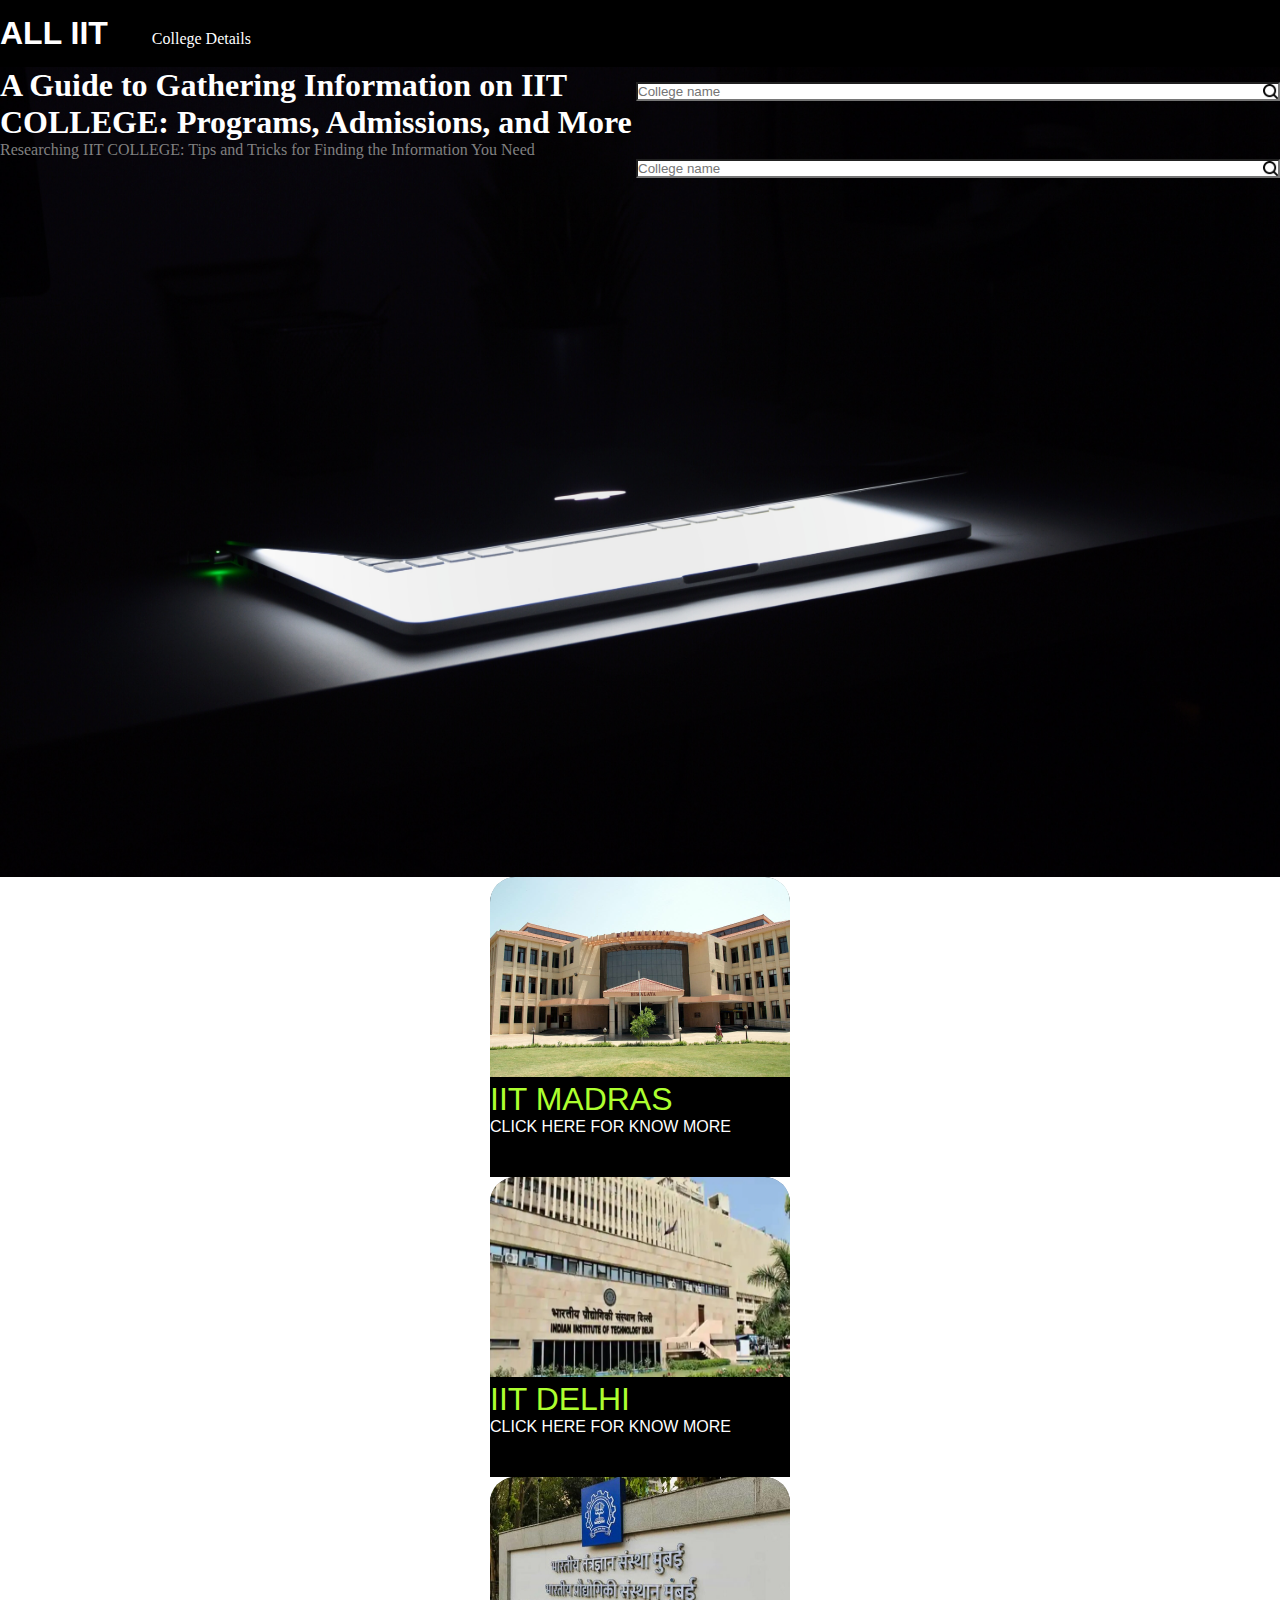
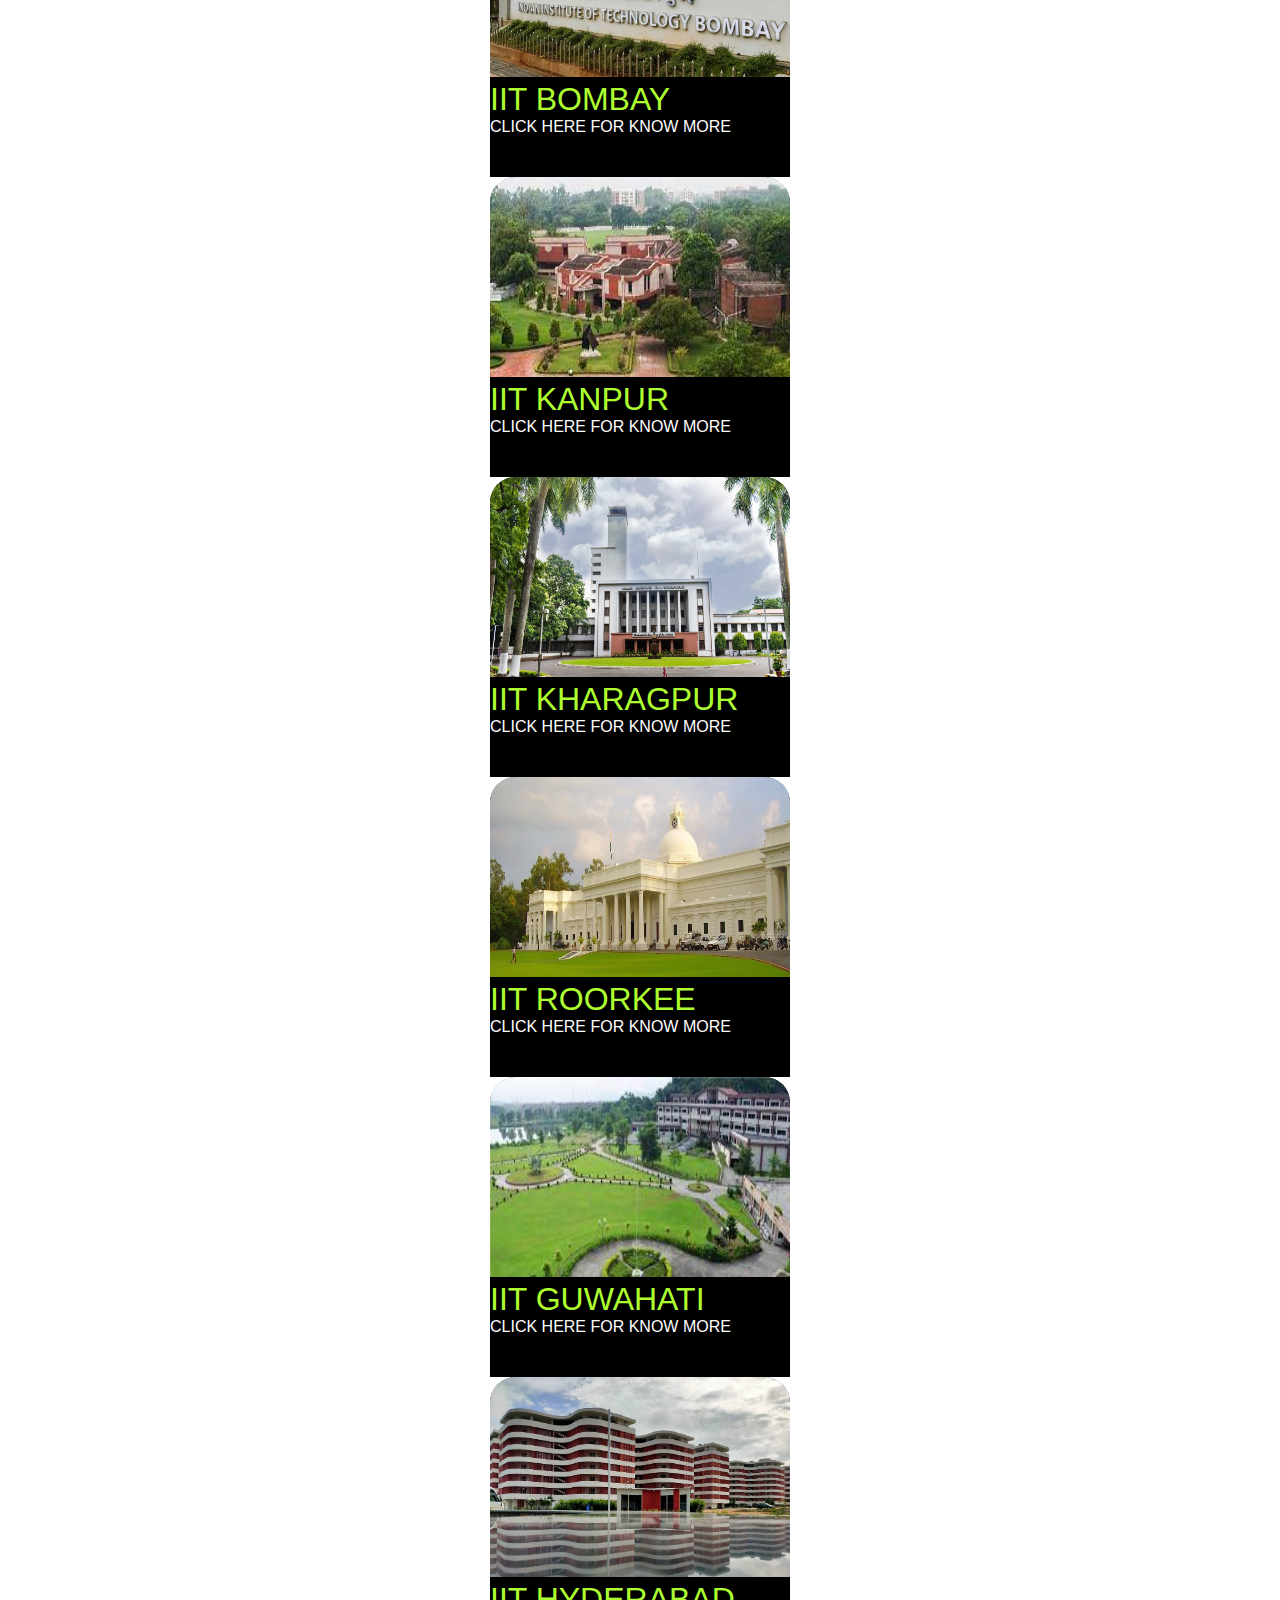
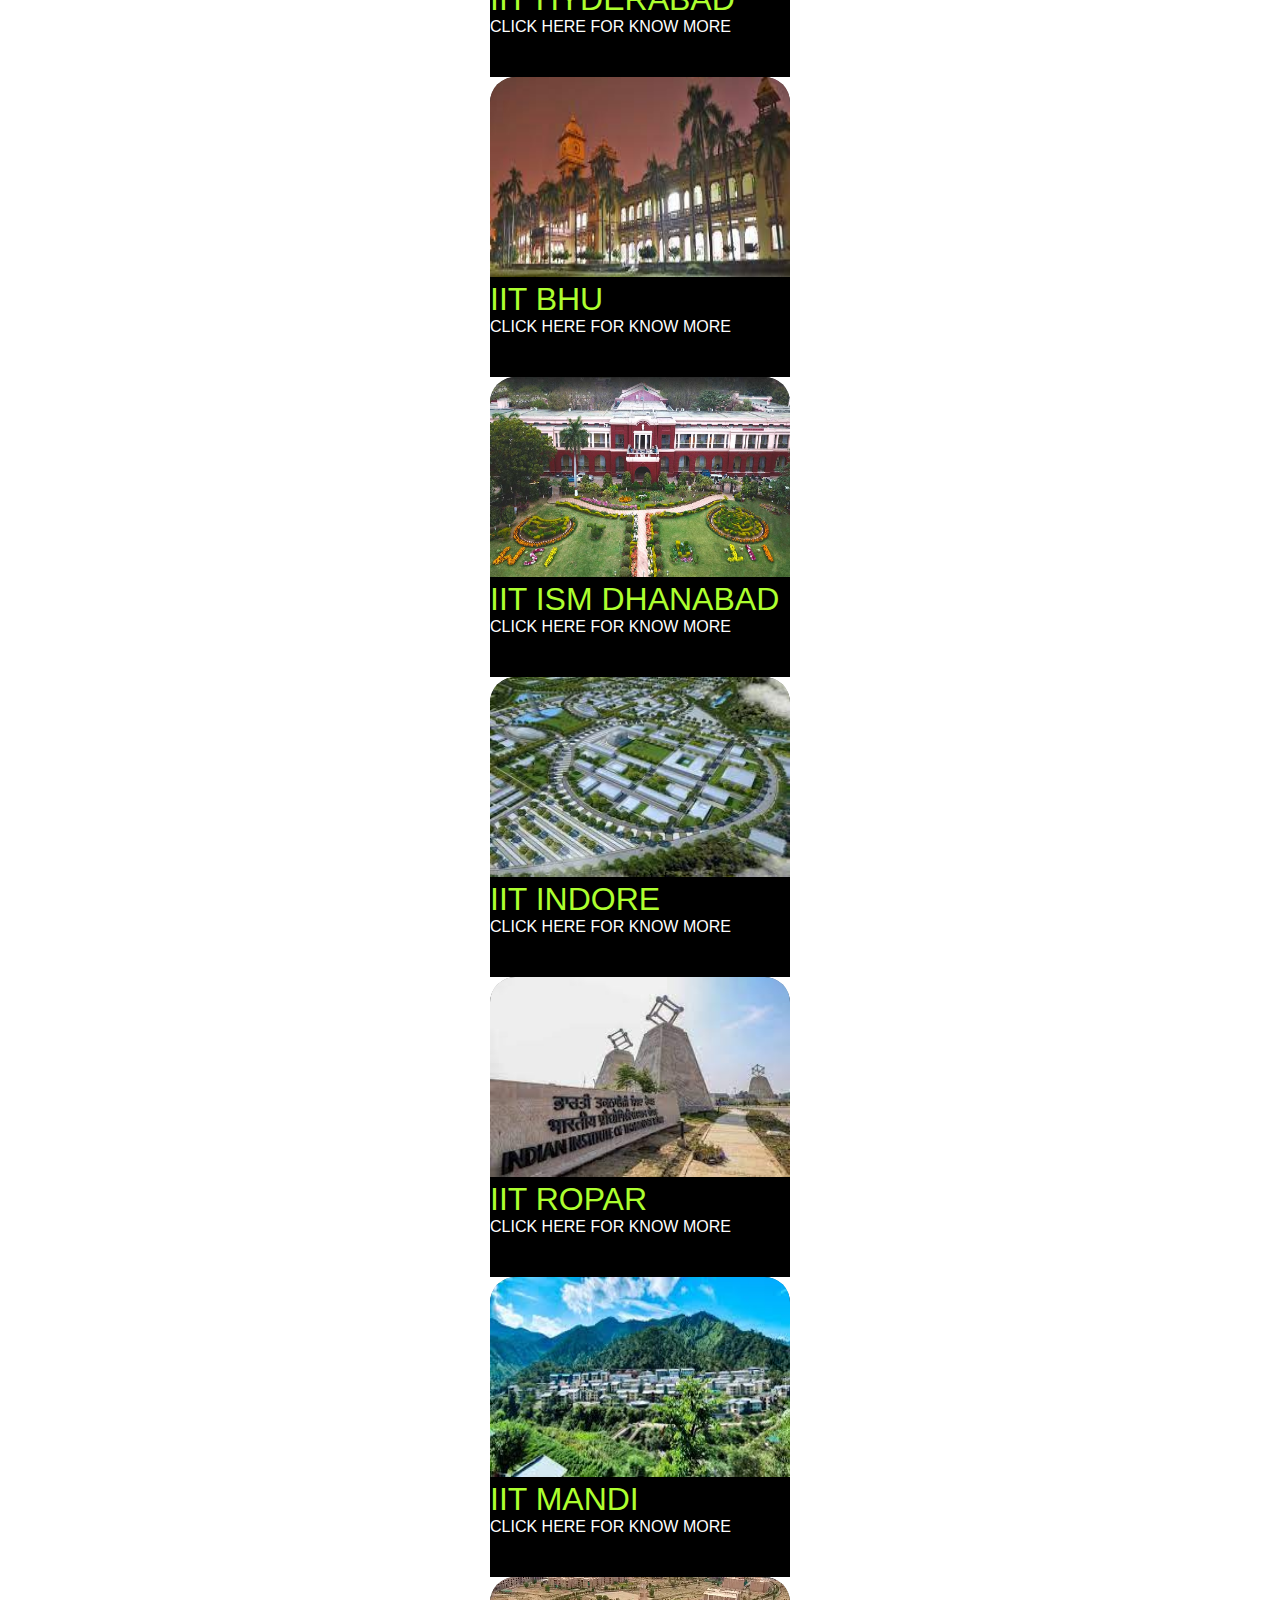
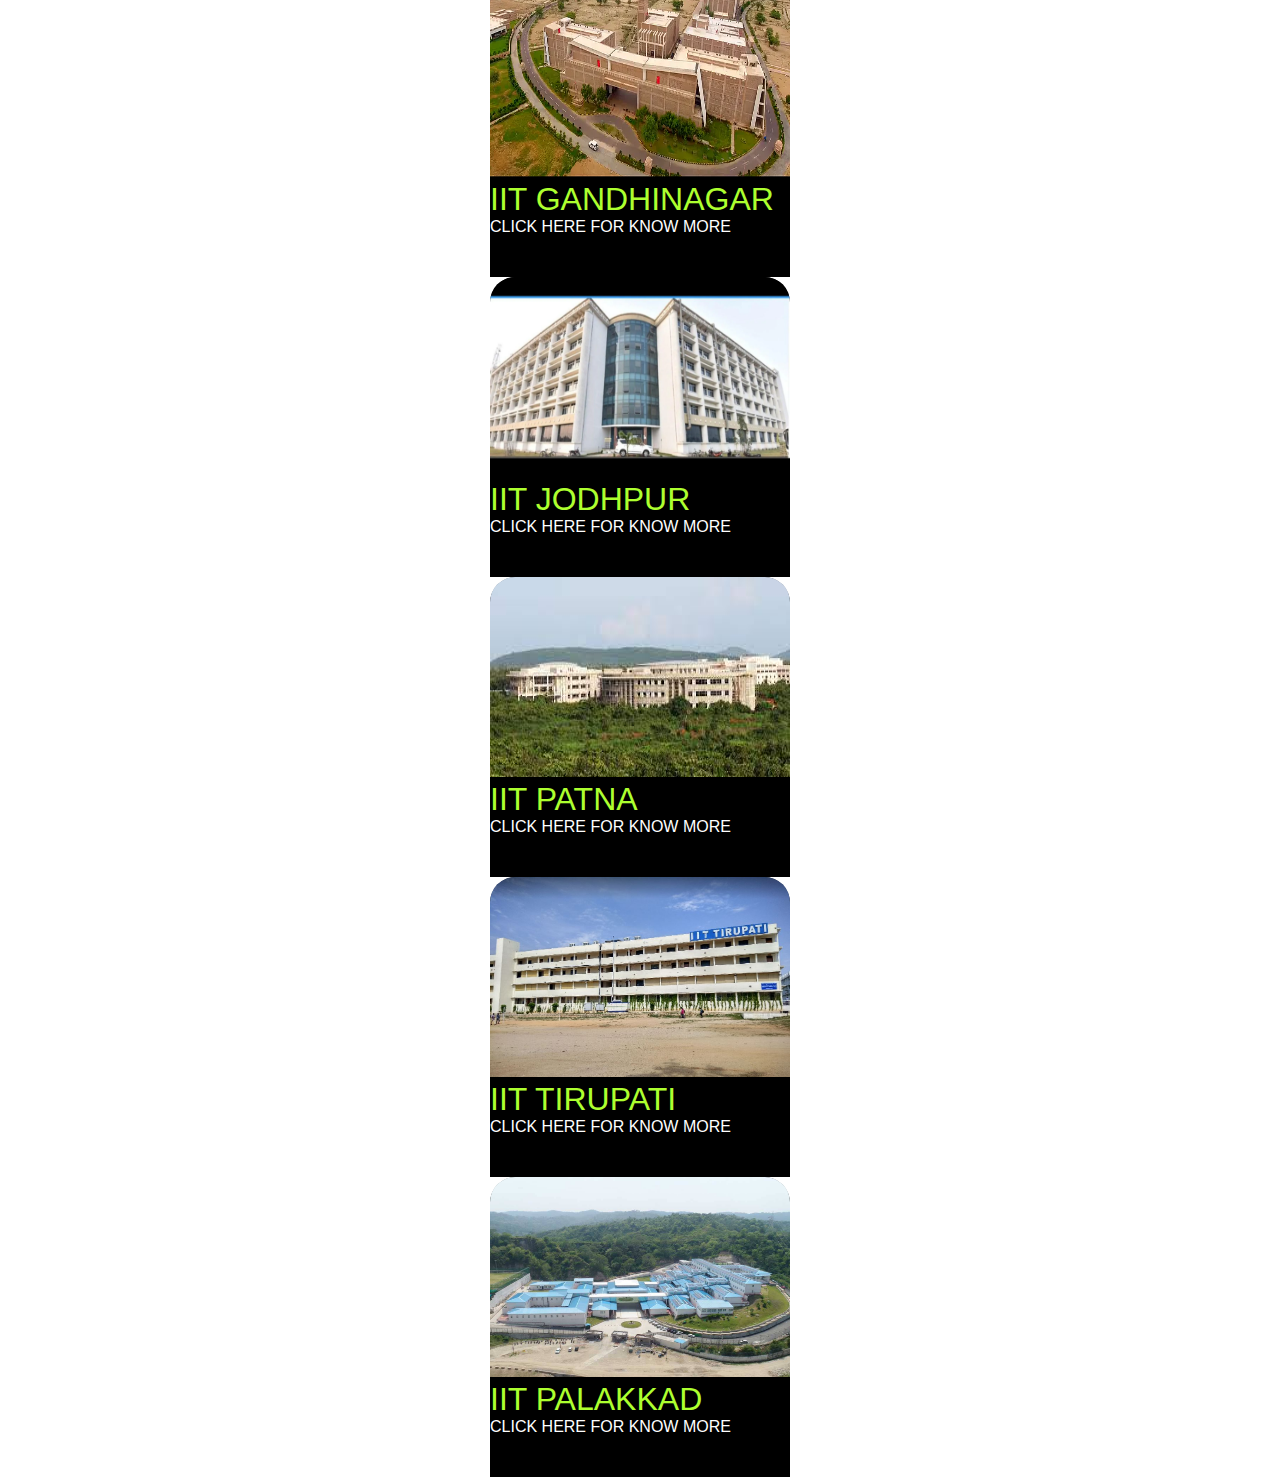
<file: index.html>
<!DOCTYPE html>
<html lang="en">

<head>
    <meta charset="UTF-8">
    <meta http-equiv="X-UA-Compatible" content="IE=edge">
    <meta name="viewport" content="width=device-width, initial-scale=1.0">
    <title>All iit</title>
    <!-- Bootstrap css link -->
    <link href="https://cdn.jsdelivr.net/npm/bootstrap@5.3.0-alpha1/dist/css/bootstrap.min.css" rel="stylesheet"
        integrity="sha384-GLhlTQ8iRABdZLl6O3oVMWSktQOp6b7In1Zl3/Jr59b6EGGoI1aFkw7cmDA6j6gD" crossorigin="anonymous">
    <!-- project css link -->
    <link rel="stylesheet" href="css/home.css">
</head>

<body>

    <!-- header -->
    <section class="section-a">
        <div class="container-fluid">
            <div class="row">
                <!-- navbar -->
                <nav>
                    <div class="row bgSet">
                        <div class="col-md-5 col-sm-6">
                            <a href="index.html" style="text-decoration: none;display: inline-block;">
                                <h4 class="heading">ALL IIT</h4>
                            </a>

                            <a href="collegeDetails.html" class="details">college details</a>
                        </div>
                        <div class="col-md-7 text-end col-sm-6">
                            <input type="text" class="form-control exampleFormControlInput1 atSmalScreen" placeholder="College name">

                        </div>
                    </div>
                </nav>
            </div>
        </div>
        <div class="container-fluid backgroundSet" id="displayNone">
            <div class="row">
                <!-- heading [purpose of this website] -->
                <div class="row text-center mt-5 purpose">
                    <h1 class="mt-5">
                        A Guide to Gathering Information on IIT COLLEGE: Programs, Admissions, and More
                    </h1>

                    <p>
                        Researching IIT COLLEGE: Tips and Tricks for Finding the Information You Need
                    </p>
                </div>
                <!-- searchbar -->

                <div class="row my-5">
                    <input type="text" class="form-control exampleFormControlInput1 doCenter"
                        placeholder="College name">
                </div>
            </div>
        </div>
    </section>


    <!-- college name -->
    <section class="section-b mt-5">
        <div class="container">
            <div class="row  justify-content-center" id="collegeSet">

                <!-- data fetch from event.js -->

            </div>
        </div>
    </section>

 

    <!-- bootstrap js link -->
    <script src="https://cdn.jsdelivr.net/npm/bootstrap@5.3.0-alpha1/dist/js/bootstrap.bundle.min.js"
        integrity="sha384-w76AqPfDkMBDXo30jS1Sgez6pr3x5MlQ1ZAGC+nuZB+EYdgRZgiwxhTBTkF7CXvN"
        crossorigin="anonymous"></script>
    <script src="https://cdn.jsdelivr.net/npm/@popperjs/core@2.11.6/dist/umd/popper.min.js"
        integrity="sha384-oBqDVmMz9ATKxIep9tiCxS/Z9fNfEXiDAYTujMAeBAsjFuCZSmKbSSUnQlmh/jp3"
        crossorigin="anonymous"></script>
    <script src="https://cdn.jsdelivr.net/npm/bootstrap@5.3.0-alpha1/dist/js/bootstrap.min.js"
        integrity="sha384-mQ93GR66B00ZXjt0YO5KlohRA5SY2XofN4zfuZxLkoj1gXtW8ANNCe9d5Y3eG5eD"
        crossorigin="anonymous"></script>
    <!-- project js link -->
    <script src="js/event.js"></script>
</body>

</html>

<!-- git init
git add README.md
git commit -m "first commit"
git branch -M main
git remote add origin https://github.com/Vishal7547/IITCollegeReview.git
git push -u origin main -->
</file>
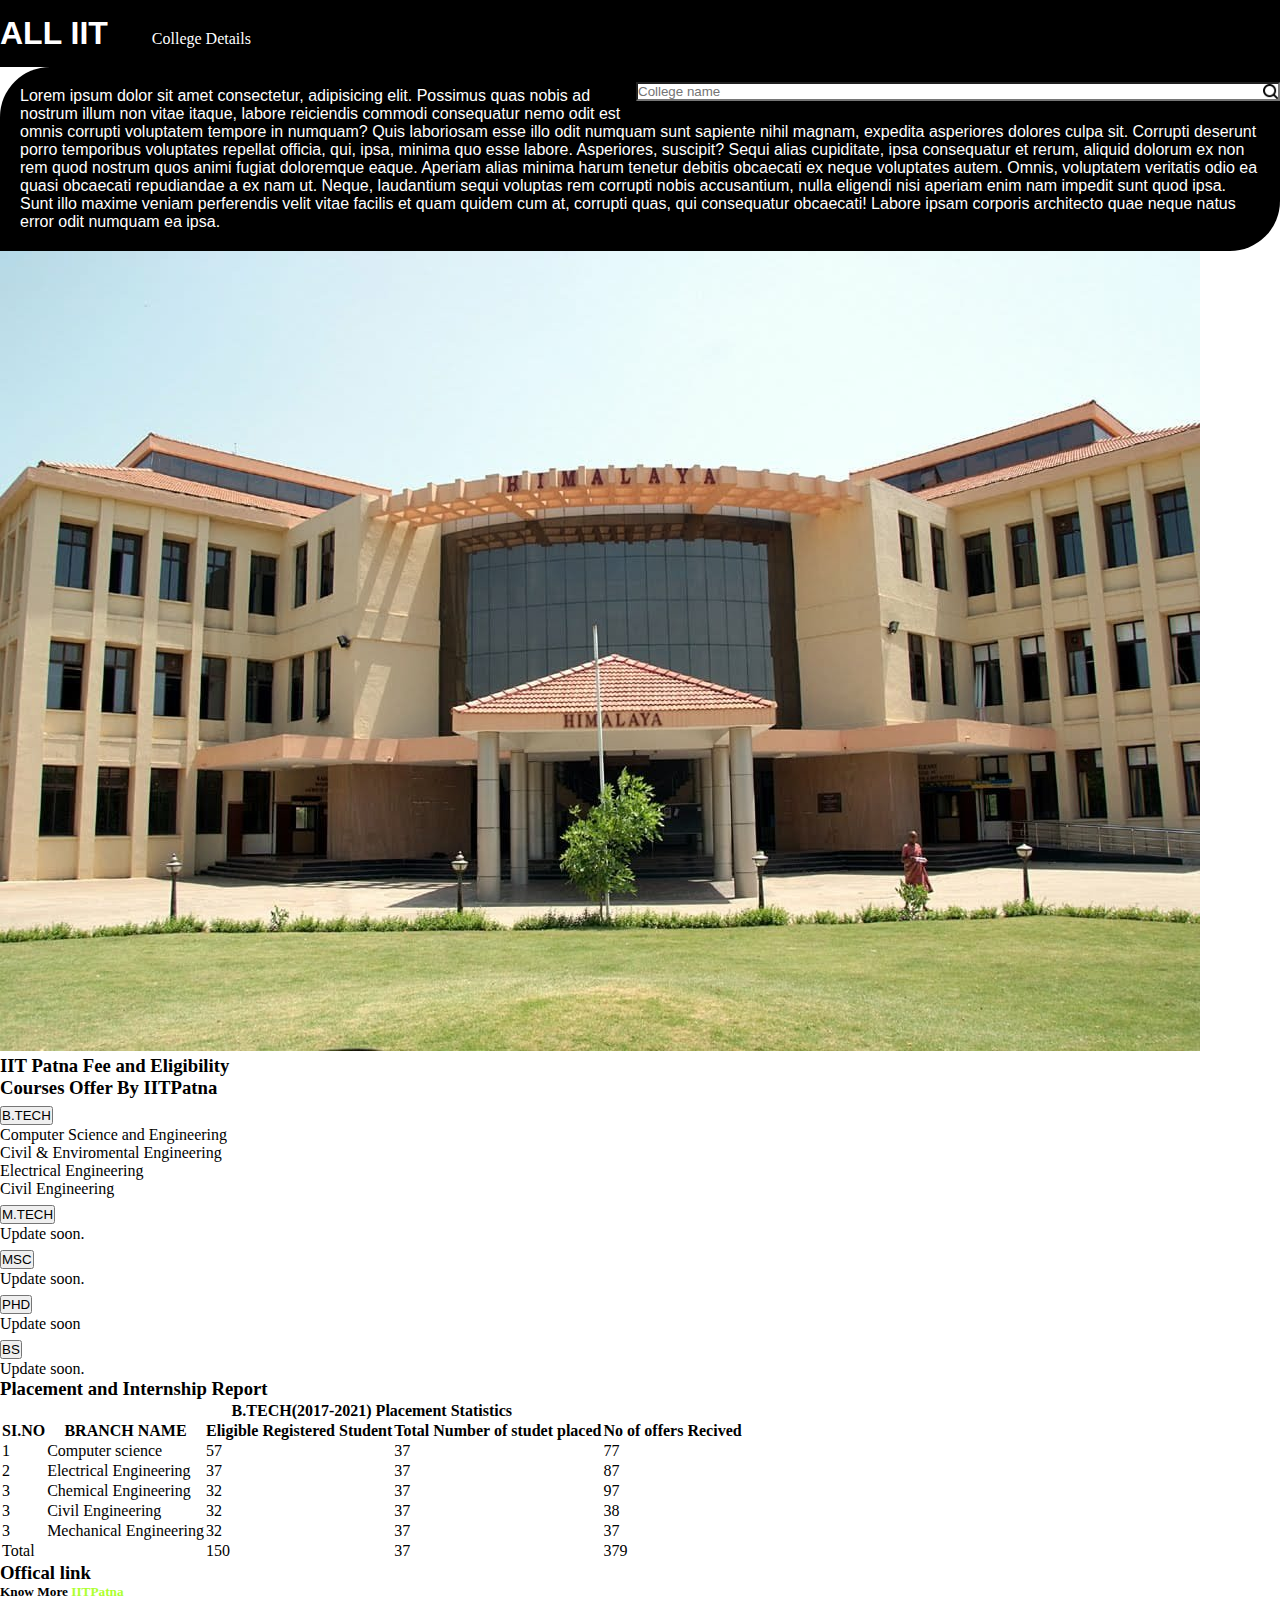
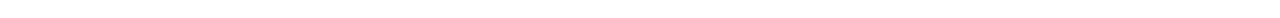
<file: collegeDetails.html>
<!DOCTYPE html>
<html lang="en">

<head>
    <meta charset="UTF-8">
    <meta http-equiv="X-UA-Compatible" content="IE=edge">
    <meta name="viewport" content="width=device-width, initial-scale=1.0">
    <title>All iit</title>
    <!-- Bootstrap css link -->
    <link href="https://cdn.jsdelivr.net/npm/bootstrap@5.3.0-alpha1/dist/css/bootstrap.min.css" rel="stylesheet"
        integrity="sha384-GLhlTQ8iRABdZLl6O3oVMWSktQOp6b7In1Zl3/Jr59b6EGGoI1aFkw7cmDA6j6gD" crossorigin="anonymous">
    <!-- project css link -->
    <link rel="stylesheet" href="css/home.css">
    <link rel="stylesheet" href="css/collegeDetails.css">
</head>

<body>

    <!-- header -->
    <section class="section-a">
        <div class="container-fluid">
            <div class="row">
                <!-- navbar -->
                <nav>
                    <div class="row bgSet">
                        <div class="col-md-5 col-sm-6">
                            <a href="index.html" style="text-decoration: none;display: inline-block;">
                                <h4 class="heading">ALL IIT</h4>
                            </a>

                            <a href="collegeDetails.html" class="details">college details</a>
                        </div>
                        <div class="col-md-7 text-end col-sm-6">
                            <input type="text" class="form-control exampleFormControlInput1 atSmalScreen" id="collegeDetailsSearchBar" placeholder="College name">

                        </div>
                    </div>
                </nav>
            </div>
        </div>
    </section>
<!-- heading of college -->
<section class="section-b mt-4">
<div class="container">
    <div class="row">
        <div class="col-md-6">
<div class="AboutCollege">
<p>
    Lorem ipsum dolor sit amet consectetur, adipisicing elit. Possimus quas nobis ad nostrum illum non vitae itaque, labore reiciendis commodi consequatur nemo odit est omnis corrupti voluptatem tempore in numquam?
Quis laboriosam esse illo odit numquam sunt sapiente nihil magnam, expedita asperiores dolores culpa sit. Corrupti deserunt porro temporibus voluptates repellat officia, qui, ipsa, minima quo esse labore. Asperiores, suscipit?
Sequi alias cupiditate, ipsa consequatur et rerum, aliquid dolorum ex non rem quod nostrum quos animi fugiat doloremque eaque. Aperiam alias minima harum tenetur debitis obcaecati ex neque voluptates autem.
Omnis, voluptatem veritatis odio ea quasi obcaecati repudiandae a ex nam ut. Neque, laudantium sequi voluptas rem corrupti nobis accusantium, nulla eligendi nisi aperiam enim nam impedit sunt quod ipsa.
Sunt illo maxime veniam perferendis velit vitae facilis et quam quidem cum at, corrupti quas, qui consequatur obcaecati! Labore ipsam corporis architecto quae neque natus error odit numquam ea ipsa.
</p>
</div>
        </div>
        <div class="col-md-6  heightSet">
<div class="row text-center g-0">
    <img src="images/c-1.jpeg" alt="IIT-MADRAS" class="img-fluid collegeImg">
</div>
        </div>
    </div>
</div>
</section>

<!-- fee structure -->
<section class="section-c mt-5">
    <div class="container">
        <h3>
         IIT <span class="nameChange">Patna</span>  Fee and Eligibility
        </h3>
        <div class="row table my-5 atCenter" id="table">
    
            <!-- <table class="table table-dark table-striped">
              
                    <tr>
                      <th scope="col">COURSES</th>
                      <th scope="col">FEES</th>
                      <th scope="col">ELIGIBLITY</th>
                     
                    </tr>
                 
              
                    <tr>
                      <td scope="row" rowspan="4">B.TECH</td>
                      <td>Mark</td>
                      <td rowspan="4">Otto</td>
                     
                    </tr>
    
                    <tr>
                        <td scope="row">M.TECH</td>
                       
                        
                        
                      </tr>
                      <tr>
                        <td scope="row">M.TECH</td>
                        
                       
                        
                      </tr>
                      <tr>
                        <td scope="row">M.TECH</td>
                       
                        
                      </tr>
                      <tr>
                        <td scope="row">M.TECH</td>
                        <td>Jacob</td>
                        <td>Thornton</td>
                        
                      </tr>
    
    
                    <tr>
                      <td scope="row">M.TECH</td>
                      <td>Jacob</td>
                      <td>Thornton</td>
                      
                    </tr>
    
                    <tr>
                        <td scope="row">MSC</td>
                        <td>Jacob</td>
                        <td>Thornton</td>
                        
                      </tr>
    
                      <tr>
                        <td scope="row">PHD</td>
                        <td>Jacob</td>
                        <td>Thornton</td>
                        
                      </tr>
                   
    
                      <tr>
                        <td scope="row">B.S</td>
                        <td>Jacob</td>
                        <td>Thornton</td>
                        
                      </tr>
                
              </table> -->
    
        </div>
    </div>
    </section>
    <!-- courses offer by college -->
    <section class="section-d mt-5">
        <div class="container">
            <h3>Courses Offer By IIT<span class="nameChange">Patna</span></h3>
            <div class="row">
                <!-- accordion bootstrap template -->
                <div class="accordion accordion-flush" id="accordionFlushExample">
                    <div class="accordion-item">
                      <h2 class="accordion-header" id="flush-headingOne">
                        <button class="accordion-button collapsed" type="button" data-bs-toggle="collapse" data-bs-target="#flush-collapseOne" aria-expanded="false" aria-controls="flush-collapseOne">
                          B.TECH
                        </button>
                      </h2>
                      <div id="flush-collapseOne" class="accordion-collapse collapse" aria-labelledby="flush-headingOne" data-bs-parent="#accordionFlushExample">
                        <div class="accordion-body">
                            Computer Science and Engineering
                        </div>
                        <div class="accordion-body">Civil & Enviromental Engineering</div>
                        <div class="accordion-body">Electrical Engineering</div>
                        <div class="accordion-body">Civil Engineering</div>
        
                      </div>
                    
                    </div>
                    <div class="accordion-item">
                      <h2 class="accordion-header" id="flush-headingTwo">
                        <button class="accordion-button collapsed" type="button" data-bs-toggle="collapse" data-bs-target="#flush-collapseTwo" aria-expanded="false" aria-controls="flush-collapseTwo">
                          M.TECH
                        </button>
                      </h2>
                      <div id="flush-collapseTwo" class="accordion-collapse collapse" aria-labelledby="flush-headingTwo" data-bs-parent="#accordionFlushExample">
                        <div class="accordion-body">Update soon.</div>
                      </div>
                    </div>
                    <div class="accordion-item">
                      <h2 class="accordion-header" id="flush-headingThree">
                        <button class="accordion-button collapsed" type="button" data-bs-toggle="collapse" data-bs-target="#flush-collapseThree" aria-expanded="false" aria-controls="flush-collapseThree">
                       MSC
                        </button>
                      </h2>
                      <div id="flush-collapseThree" class="accordion-collapse collapse" aria-labelledby="flush-headingThree" data-bs-parent="#accordionFlushExample">
                        <div class="accordion-body">Update soon.</div>
                      </div>
                    </div>
                    <div class="accordion-item">
                        <h2 class="accordion-header" id="flush-headingFour">
                          <button class="accordion-button collapsed" type="button" data-bs-toggle="collapse" data-bs-target="#flush-collapseFour" aria-expanded="false" aria-controls="flush-collapseFour">
                         PHD
                          </button>
                        </h2>
                        <div id="flush-collapseFour" class="accordion-collapse collapse" aria-labelledby="flush-headingFour" data-bs-parent="#accordionFlushExample">
                          <div class="accordion-body">Update soon</div>
                        </div>
                      </div>
        
                      <div class="accordion-item">
                        <h2 class="accordion-header" id="flush-headingFive">
                          <button class="accordion-button collapsed" type="button" data-bs-toggle="collapse" data-bs-target="#flush-collapseFive" aria-expanded="false" aria-controls="flush-collapseFive">
                         BS
                          </button>
                        </h2>
                        <div id="flush-collapseFive" class="accordion-collapse collapse" aria-labelledby="flush-headingFive" data-bs-parent="#accordionFlushExample">
                          <div class="accordion-body">Update soon.</div>
                        </div>
                      </div>
        
                      
        
                  </div>
            </div>
        </div>
        </section>
    <!-- placement report -->
    <section class="section-e mt-5">
    <div class="container">
        <h3>
            Placement and Internship Report
        </h3>
    
        <div class="row table atCenter">
    
            <table class="table table-dark table-striped">
                <thead>
                    <tr>
                      <th scope="col" colspan="5">B.TECH(2017-2021) Placement Statistics</th>
                     
                    </tr>
                  </thead>
                  <tbody>
                    <tr>
                      <th scope="row">SI.NO</th>
                      <th>BRANCH NAME</th>
                      <th>Eligible Registered Student</th>
                      <th>Total Number of studet placed</th>
                      <th>No of offers Recived</th>
                    </tr>
                    <tr>
                      <td scope="row">1</td>
                      <td>Computer science</td>
                      <td>57</td>
                      <td>37</td>
                      <td>77</td>
                    </tr>
                    <tr>
                      <td scope="row">2</td>
                      <td>Electrical Engineering</td>
                      <td>37</td>
                      <td>37</td>
                      <td>87</td>
                    </tr>
    
                    <tr>
                        <td scope="row">3</td>
                        <td>Chemical Engineering</td>
                         <td>32</td>
                         <td>37</td>
                         <td>97</td>
                      </tr>
    
                      <tr>
                        <td scope="row">3</td>
                        <td>Civil Engineering</td>
                         <td>32</td>
                         <td>37</td>
                         <td>38</td>
                      </tr>
    
                      <tr>
                        <td scope="row">3</td>
                        <td>Mechanical Engineering</td>
                         <td>32</td>
                         <td>37</td>
                         <td>37</td>
                      </tr>
                      <tr>
                        
                        <td colspan="2">Total</td>
                        <td>150</td>
                        <td>37</td>
                        <td>379</td>
                      </tr>
                  </tbody>
              </table>
        </div>
    </div>
    </section>
    <!-- link of Offical college -->
    <section class="section-f">
        <div class="container">
            <h3>
                Offical link
            </h3>
            <div class="row">
        <h5>Know More <a href="" class="linkOfCollege">IIT<span class="nameChange">Patna</span></a></h5>
            </div>
        </div>
        </section>




    <!-- footer -->
    <section class="section-c mt-4">
        <div class="container-fluid bg-dark">
            <div class="row text-center">
                <p style="color:white">
                    © 2023 ALL IIT Web Pvt. Ltd. All Rights Reserved.
                </p>
            </div>
        </div>
    </section>

    <!-- bootstrap js link -->
    <script src="https://cdn.jsdelivr.net/npm/bootstrap@5.3.0-alpha1/dist/js/bootstrap.bundle.min.js"
        integrity="sha384-w76AqPfDkMBDXo30jS1Sgez6pr3x5MlQ1ZAGC+nuZB+EYdgRZgiwxhTBTkF7CXvN"
        crossorigin="anonymous"></script>
    <script src="js/event.js"></script>
    <script src="js/collegeDetails.js"></script>
</body>

</html>
</file>
<file: css/home.css>
*{
    margin:0;
    padding:0;
}

.backgroundSet{
    background-image: url('../images/ngo_header.jpg');
    height: 90vh;
    width:100%;
    background-repeat: no-repeat;
    background-attachment: scroll;
   background-size: cover;
}
.heading{
    font-size: xx-large !important;
    font-weight: 700 !important;
    color:white;
    font-family: 'Source Sans Pro', sans-serif;
    padding: 15px 0;
   
}

.exampleFormControlInput1{
    width:50%;
    float:right;
    margin: 15px 0;
    background-image: url('../images/searchIcon.png');
    background-repeat: no-repeat;
   background-size: contain;
   background-position:100% 0;

}


.bgSet{
    background-color:black;
}

.details{
    text-decoration: none;
    color:white;
   text-transform: capitalize;
    font-size: medium;
    margin-left: 40px;
    transition: all 0.9s;
}
.details:hover{
    border-bottom: 1px solid grey;
}

.purpose h1{
    color:white;
}
.purpose p{
  color:grey;
}
.doCenter{
    margin: auto !important;
    
}

.outer{
    width:300px;
    height:300px;
    background-color: black;
    border-radius: 26px 26px 0 0;
    margin: auto !important;
    transition: all 0.5s;
}

.outer:hover{
    transform: scale(1.2);
}

.outer:hover .innerDown a{
color:blue;
}
.innerUp img{
    width:100%;
    height:200px;
    border-radius: 25px 25px 0 0;

   
    
}

.innerDown a{
    text-decoration: none;
    font-size: xx-large;
    color:greenyellow;
    font-weight: 500;
    text-transform: uppercase;
    font-family: 'Source Sans Pro', sans-serif;

}

#clickHere{
    font-size: small;
    display: block;
    font-size: medium;
    color:white;
    
}

#clickHere:hover{
    color:greenyellow;
   
}

.section-c{
    position: relative;
    left:0;
    bottom: 0;
}


@media screen and (max-width:680px) {
    .details{
        font-size:small;
        margin-left: 10px;
    }
    .purpose h1{
        font-size: x-large;
    }
    .atSmalScreen{
        width: 100%;
    }
    .doCenter{
        width:65%;
    }
}

@media screen and (max-width:560px) {
    .atSmalScreen{
        width: 100%;
        height:33px;
    }
    .doCenter{
        width:75%;
    }
    .purpose h1{
        font-size:large;
    }
}
</file>
<file: css/collegeDetails.css>
.AboutCollege{
    padding:20px;
    background-color: rgb(0,0,0);
    color:white;
    font-family: 'Source Sans Pro', sans-serif;
    border-radius:50px 0 50px 0;
}

.heightSet{
    height: 100%;
    align-self: center !important;
   
}

.collegeImg:hover{
transform: scale(0.9);
}

.linkOfCollege{
    text-decoration: none;
    color:greenyellow;
}
.linkOfCollege:hover{
    color:blue;
}
table tr:hover{
color: greenyellow;
    
}
.nameChange{
    text-transform: capitalize;
}

@media screen and (max-width:500px){
    .AboutCollege p{
        font-size: small !important;
    }
    .AboutCollege{
        margin: 30px 0;
    }
    .atCenter{
        margin: auto !important;
    }
}

@media screen and (max-width:425px){
    .AboutCollege p{
        font-size: xx-small !important;
    }
}
</file>
